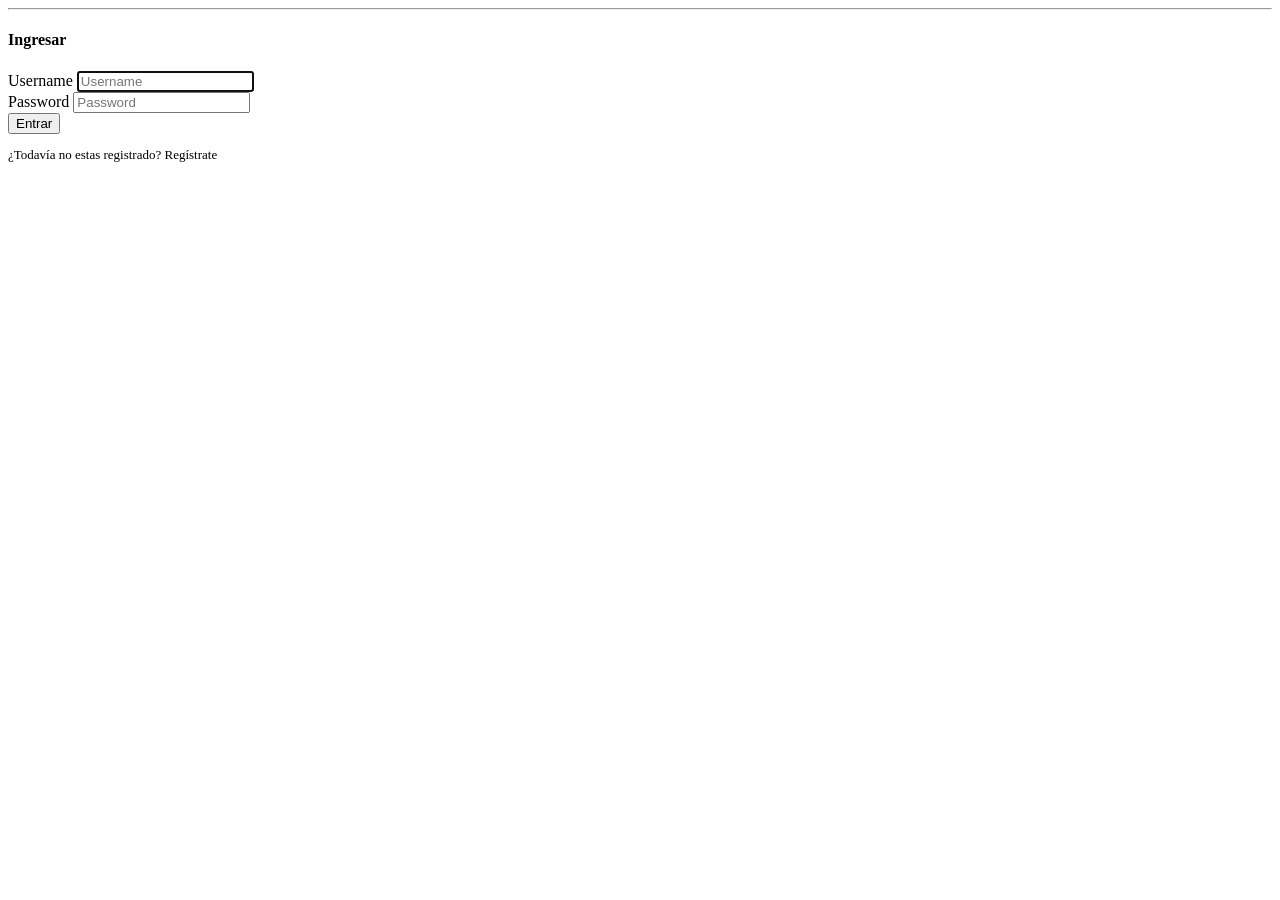
<file: src/main/resources/templates/formLogin.html>
<!doctype html>
<html lang="en">

<head>
	<meta charset="utf-8">
	<meta name="viewport" content="width=device-width, initial-scale=1, shrink-to-fit=no">
	<meta name="description" content="">
	<meta name="author" content="">


	<title>EmpleosApp | Ingresar al Sistema</title>
	<!-- Bootstrap core CSS -->
	<link th:href="@{/css/bootstrap.min.css}" rel="stylesheet">
	<!-- Custom styles for this template -->
	<link th:href="@{/bootstrap/css/jumbotron.css}" rel="stylesheet">
	<link th:href="@{/bootstrap/css/sticky-footer-navbar.css}" rel="stylesheet">
</head>

<body>

	<main role="main">
	<header th:insert="fragments/menu :: menu-principal"></header>

		<hr>
		<div class="container">

			<div class="card">
				<div class="card-body">
					<form th:action="@{/login}" th:method="POST">
						<div class="row">
							<div class="col-md-4">
							</div>
							<div class="col-md-4">
								<h4 class="h3 mb-3 font-weight-normal">Ingresar</h4>
								
								<label for="username" class="sr-only">Username</label>
								<input type="text" name="username" id="username" class="form-control"
									placeholder="Username" required autofocus><br>
									
								<label for="password" class="sr-only">Password</label>
								<input type="password" name="password" id="password" class="form-control"
									placeholder="Password" required><br>
									
								<button class="btn btn-lg btn-primary btn-block" type="submit">Entrar</button>
								
								<p class="text-primary" style="font-size: small">¿Todavía no estas registrado?
									<a th:href="@{/signup}">Regístrate</a></p>
							</div>
							<div class="col-md-4">
							</div>
						</div>
					</form>
				</div>
			</div>
		</div> <!-- /container -->

	</main>
	<!-- Bootstrap core JavaScript
    ================================================== -->
	<!-- Placed at the end of the document so the pages load faster -->
	<script src="https://code.jquery.com/jquery-3.3.1.slim.min.js"></script>
	<script th:src="@{/bootstrap/js/bootstrap.min.js}"></script>
</body>

</html>
</file>
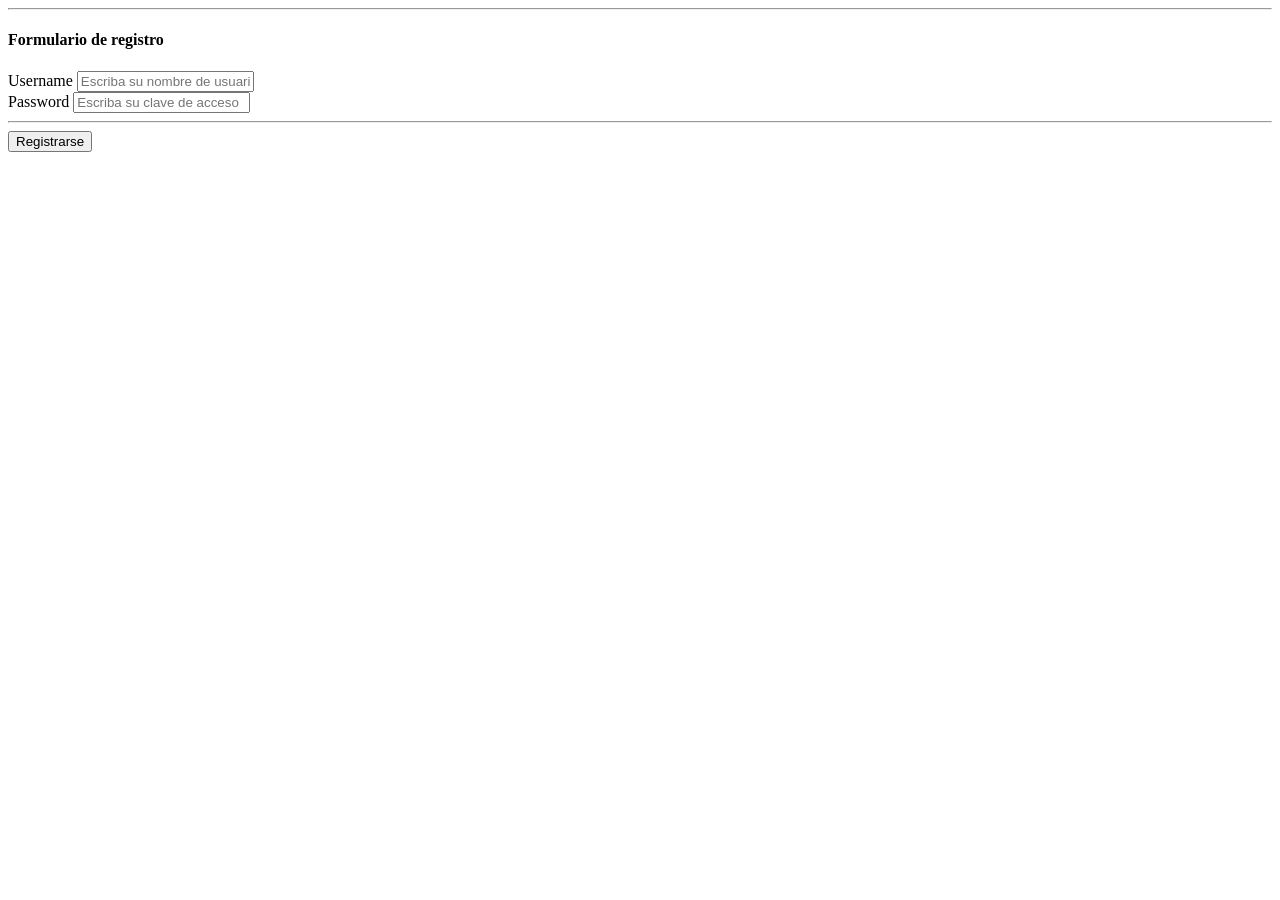
<file: src/main/resources/templates/formRegistro.html>
<!doctype html>
<html lang="en">

<head>
	<meta charset="utf-8">
	<meta name="viewport" content="width=device-width, initial-scale=1, shrink-to-fit=no">
	<meta name="description" content="">
	<meta name="author" content="">


	<title>EmpleosApp | Formulario de registro</title>
	<!-- Bootstrap core CSS -->
	<link th:href="@{/css/bootstrap.min.css}" rel="stylesheet">
	<!-- Custom styles for this template -->
	<link th:href="@{/bootstrap/css/jumbotron.css}" rel="stylesheet">
	<link th:href="@{/bootstrap/css/sticky-footer-navbar.css}" rel="stylesheet">
</head>

<body>
	<header th:insert="fragments/menu :: menu-principal"></header>

	<main role="main">
	
		<hr>
		<div class="container">

			<div class="card">
				<h4 class="card-header"><strong>Formulario de registro</strong></h4>
				<div class="card-body">
					<form th:action="@{/signup}" th:method="POST">
						<div class="row">
							<div class="col-md-3">
								<div class="form-group">
									<label for="username">Username</label>
									<input type="text" class="form-control" id="username" th:name="nombreUsuario"
										placeholder="Escriba su nombre de usuario" required="required">
								</div>
							</div>
							<div class="col-md-3">
								<div class="form-group">
									<label for="password">Password</label>
									<input type="password" class="form-control" id="password" th:name="passwdUsuario"
										placeholder="Escriba su clave de acceso" required="required">
								</div>
							</div>
						</div>
						<hr>
						<button type="submit" title="Quiero registrarme." class="btn btn-primary">Registrarse</button>
					</form>
				</div>
			</div>
		</div> <!-- /container -->

	</main>


	<!-- Bootstrap core JavaScript
    ================================================== -->
	<!-- Placed at the end of the document so the pages load faster -->
	<script src="https://code.jquery.com/jquery-3.3.1.slim.min.js"></script>
	<script th:src="@{/bootstrap/js/bootstrap.min.js}"></script>
</body>

</html>
</file>
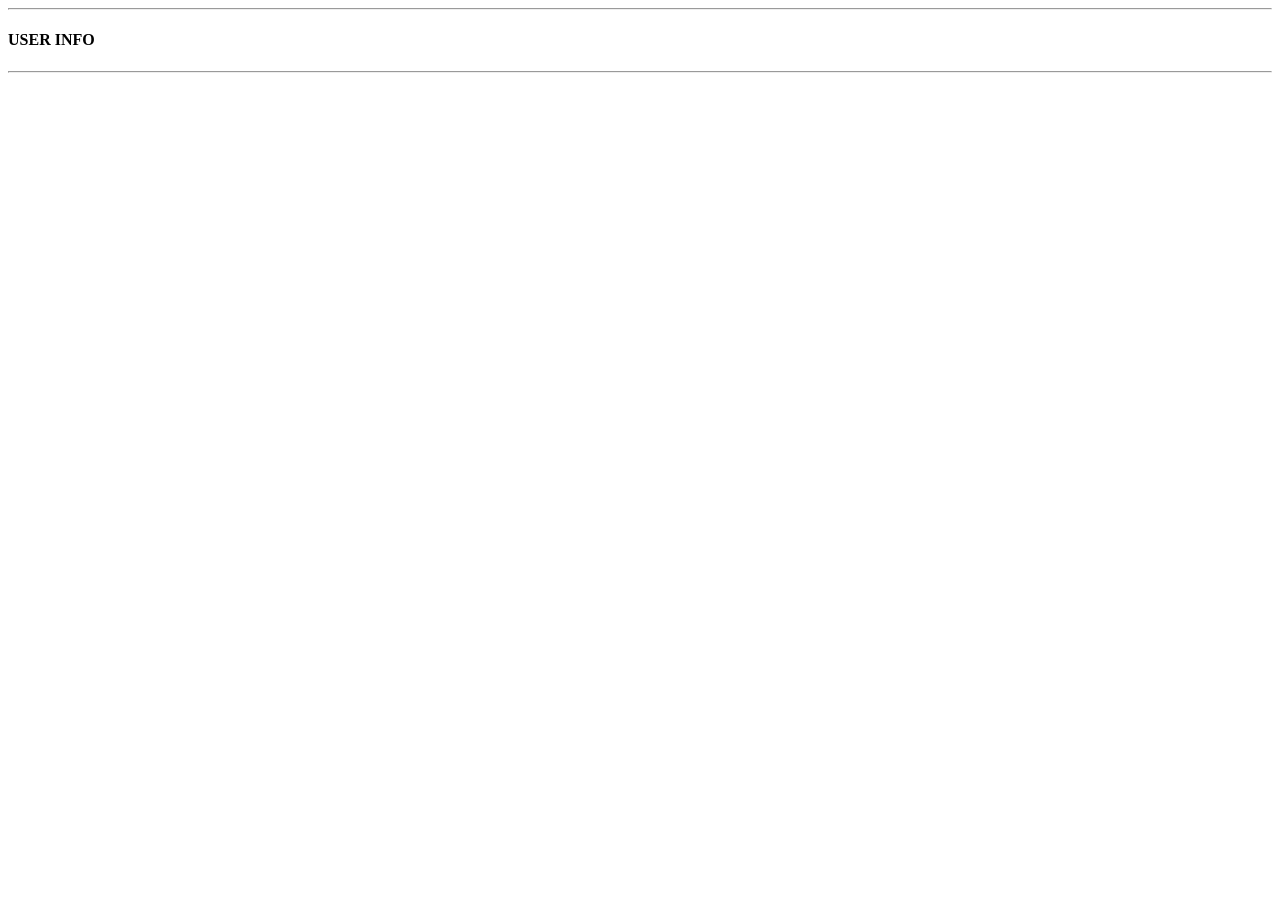
<file: src/main/resources/templates/user/userInfo.html>
<!doctype html>
<html lang="en">

<head>
	<meta charset="utf-8">
	<meta name="viewport" content="width=device-width, initial-scale=1, shrink-to-fit=no">
	<meta name="description" content="">
	<meta name="author" content="">
	<link rel="icon" href="favicon.ico">

	<title>EmpleosApp | Formulario de registro</title>
	<!-- Bootstrap core CSS -->
	<link th:href="@{/css/bootstrap.min.css}" rel="stylesheet">
	<!-- Custom styles for this template -->
	<link th:href="@{/bootstrap/css/jumbotron.css}" rel="stylesheet">
	<link th:href="@{/bootstrap/css/sticky-footer-navbar.css}" rel="stylesheet">
</head>

<body>
	<header th:insert="fragments/menu :: menu-principal"></header>

	<main role="main">
		<hr>
		<div class="container">

			<div class="card">
				<h4 class="card-header"><strong>USER INFO</strong></h4>
				<div class="card-body">
					<div class="col-md-3">
						<div class="form-group">
							<h4 th:text=${usuario.idUsuario}></h4>
							<h4 th:text=${usuario.nombreUsuario}></h4>
							<h4 th:each="rol: ${usuario.roles}" th:text=${rol.nombreRol}></h4>
						</div>
					</div>
					<hr>
					<div class="col-md-3">
						<div class="form-group">
						</div>
					</div>
				</div>
			</div>
		</div> <!-- /container -->
	</main>


	<!-- Bootstrap core JavaScript
    ================================================== -->
	<!-- Placed at the end of the document so the pages load faster -->
	<script src="https://code.jquery.com/jquery-3.3.1.slim.min.js"></script>
	<script th:src="@{/bootstrap/js/bootstrap.min.js}"></script>
</body>

</html>
</file>
